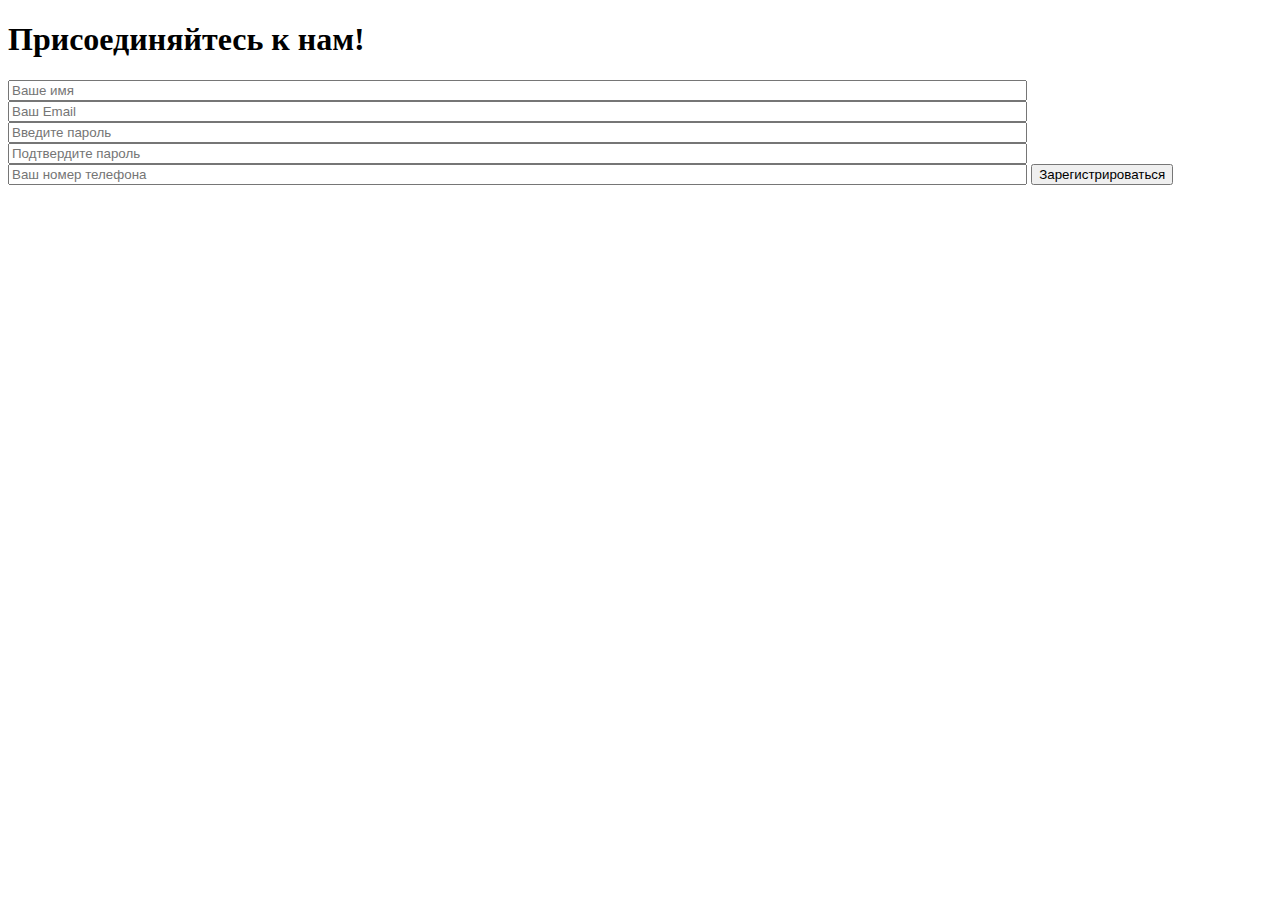
<file: src/main/resources/templates/registration.html>
<!DOCTYPE html>
<html lang="en" xmlns:th="http://www.thymeleaf.org">
<head>
    <meta charset="UTF-8">
    <meta name="viewport" content="width=device-width, initial-scale=1.0">
    <title>Регистрация на сайте</title>
    <link rel="stylesheet" th:href="@{/style.css}" />
</head>
<body>
<div class="container">
    <h1>Присоединяйтесь к нам!</h1>
    <input type="text" id="name" placeholder="Ваше имя" style="width: 80%;">
    <input type="text" id="email" placeholder="Ваш Email" style="width: 80%;">
    <input type="password" id="password" placeholder="Введите пароль" style="width: 80%;">
    <input type="password" id="confirmPassword" placeholder="Подтвердите пароль" style="width: 80%;">
    <input type="tel" id="phoneNumber" placeholder="Ваш номер телефона" style="width: 80%;">
    <button onclick="sendJSON()">Зарегистрироваться</button>
</div>

<script th:src="@{/script.js}"></script>
</body>
</html>
</file>
